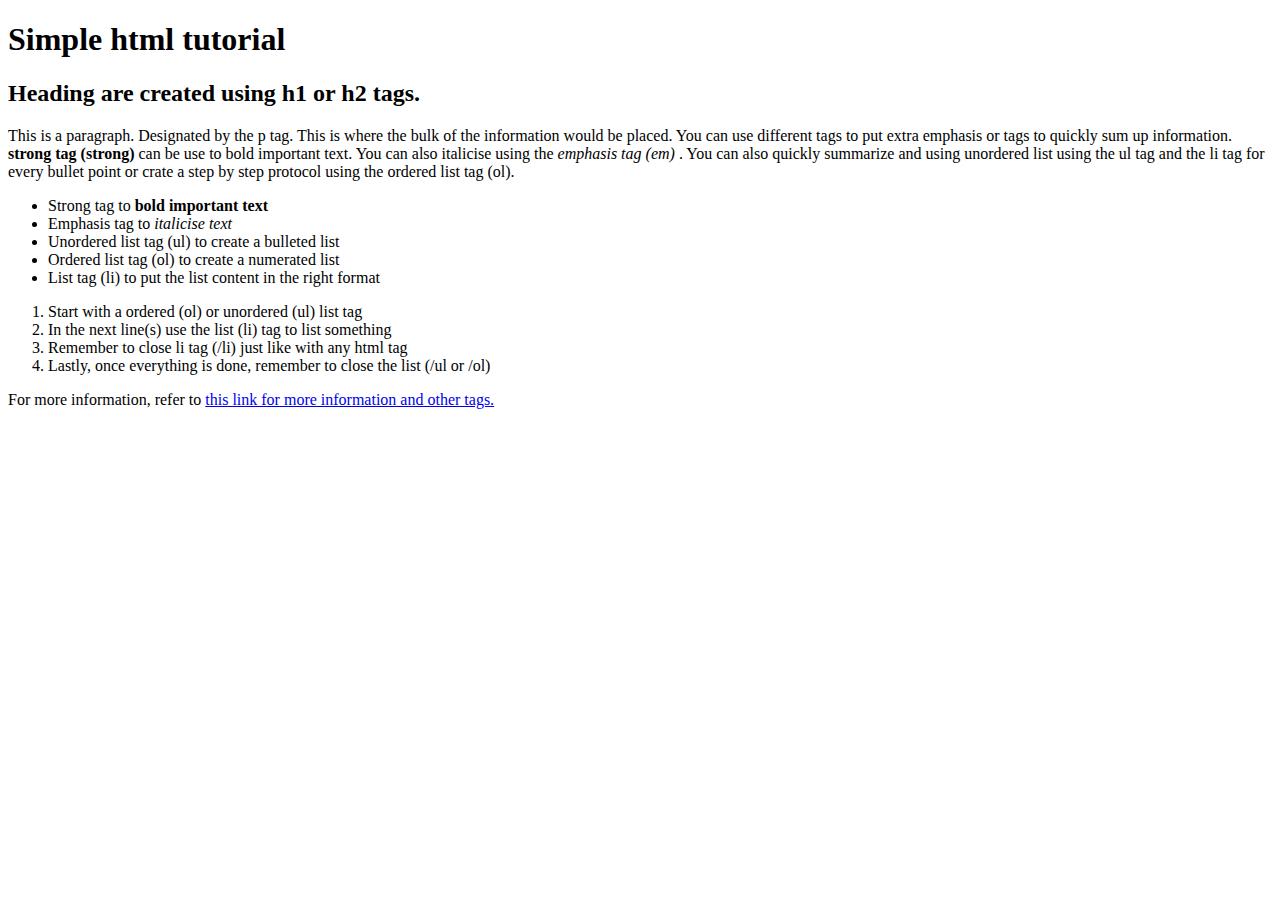
<file: html/web_basics/index.html>
<!DOCTYPE html>
<html>
<head>
<title>simple html tag tutorial</title>
</head>
<body>
<h1>Simple html tutorial</h1>
<h2>Heading are created using h1 or h2 tags.</h2>

<p>
This is a paragraph. Designated by the p tag. This is where the bulk of the information would be placed. You can use different tags to put extra emphasis or tags to quickly sum up information. <strong> strong tag (strong) </strong> can be use to bold important text. You can also italicise using the <em> emphasis tag (em) </em>.

You can also quickly summarize and using unordered list using the ul tag and the li tag for every bullet point or crate a step by step protocol using the ordered list tag (ol).

<ul>
<li> Strong tag to <strong> bold important text </strong> </li>
<li> Emphasis tag to <em> italicise text </em> </li>
<li> Unordered list tag (ul) to create a bulleted list </li>
<li> Ordered list tag (ol) to create a numerated list </li>
<li> List tag (li) to put the list content in the right format</li>
</ul>

<ol> 
<li> Start with a ordered (ol) or unordered (ul) list tag </li>
<li> In the next line(s) use the list (li) tag to list something </li>
<li> Remember to close li tag (/li) just like with any html tag </li>
<li> Lastly, once everything is done, remember to close the list (/ul or /ol)
</ol>

For more information, refer to <a href="https://developer.mozilla.org/en-US/docs/Web/HTML/Element">this link for more information and other tags.</a>

</p>

</body>
</html>
</file>
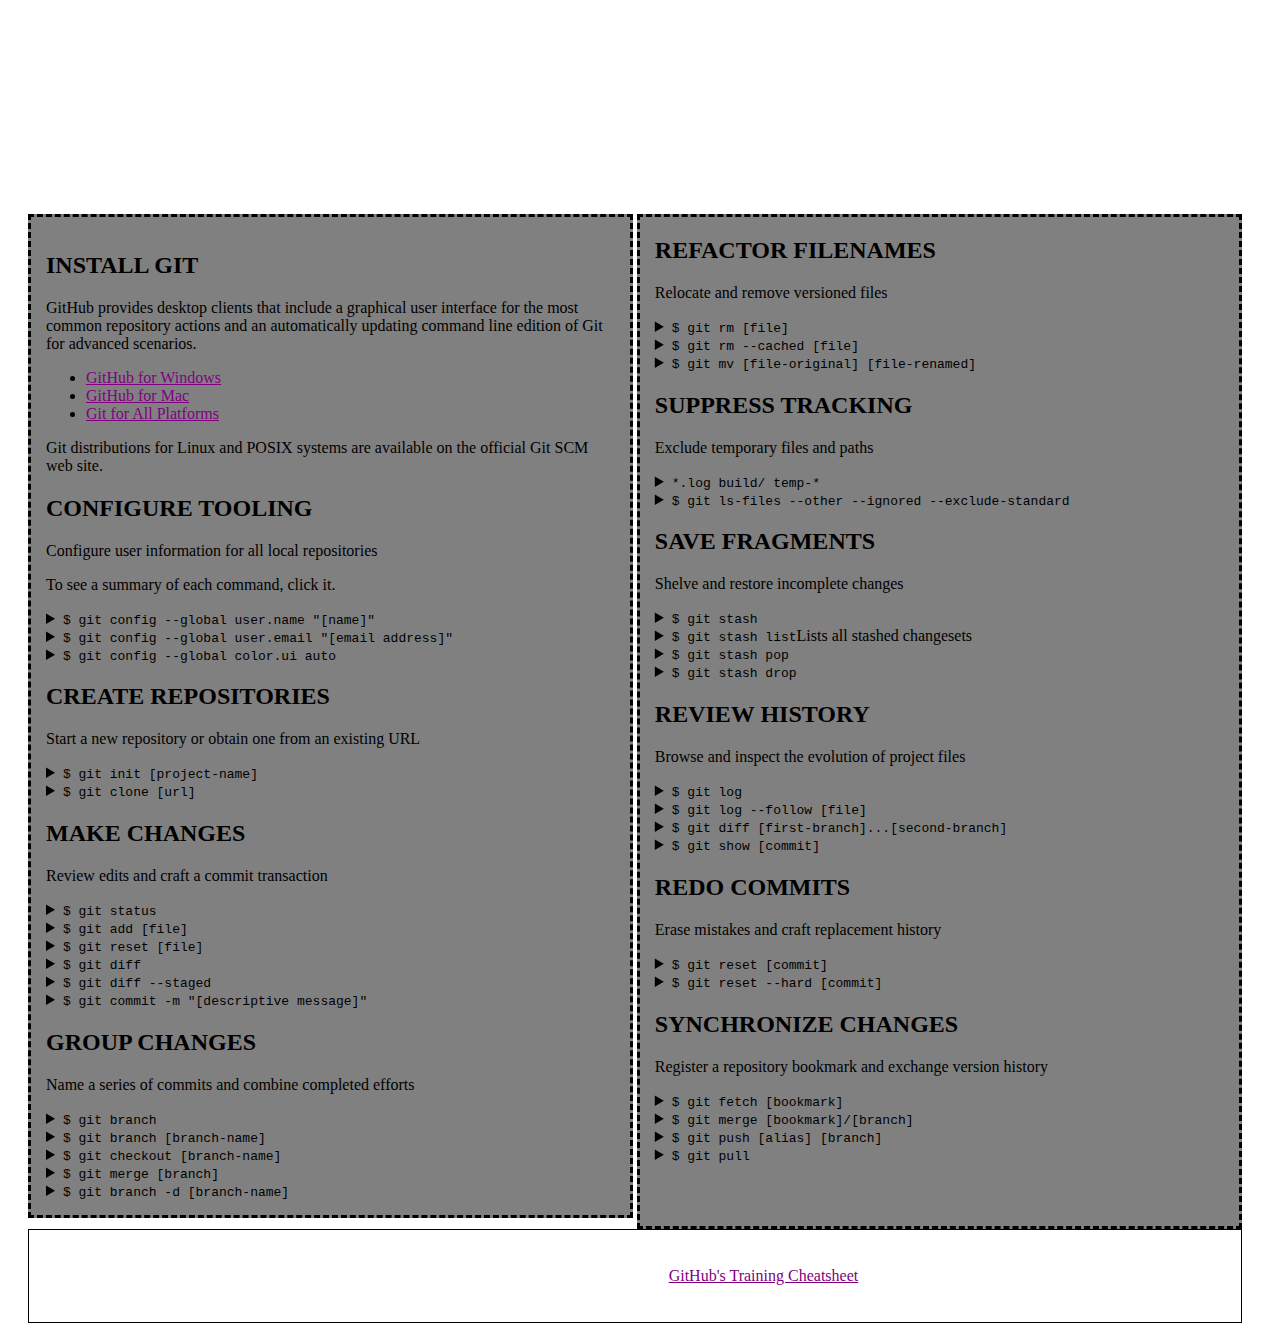
<file: css/gps/gps2-1.html>
<!DOCTYPE html>
<html>
<head>
  <link rel="stylesheet" type="text/css" href="gps2-1.css">
  <title>Git Cheat Sheet</title>
  </head>

  <body>
    <header>
      <h1>GitHub: Git Cheat Sheet</h1>
      <p>Git is the open source distributed version control system that
        facilitates GitHub activities on your laptop or desktop.
        This cheat sheet summarizes commonly used Git command line
        instructions for quick reference.</p>
    </header>

    <section class="column-1">
      <article>
        <h2>INSTALL GIT</h2>
        <p>GitHub provides desktop clients that include a graphical user
        interface for the most common repository actions and an automatically
        updating command line edition of Git for advanced scenarios.</p>
        <ul>
          <li><a href="https://windows.github.com">GitHub for Windows</a></li>
          <li><a href="https://mac.github.com">GitHub for Mac</a></li>
          <li><a href="http://git-scm.com">Git for All Platforms</a></li>
        </ul>

        Git distributions for Linux and POSIX systems are available on the
        official Git SCM web site.
      </article>

      <article>
        <h2>CONFIGURE TOOLING</h2>
        <p>Configure user information for all local repositories</p>
        <p> To see a summary of each command, click it.</p>

        <details>
          <summary><code>$ git config --global user.name "[name]"</code></summary>
          <p>Sets the name you want attached to your commit transactions</p>
        </details>

        <details>
          <summary><code>$ git config --global user.email "[email address]"</code></summary>
          <p>Sets the email you want atached to your commit transactions</p>
        </details>

        <details>
          <summary><code>$ git config --global color.ui auto</code></summary>
          <p>Enables helpful colorization of command line output</p>
        </details>
      </article>

      <article>
        <h2>CREATE REPOSITORIES</h2>
        <p>Start a new repository or obtain one from an existing URL</p>

        <details>
          <summary><code>$ git init [project-name]</code></summary>
          <p>Creates a new local repository with the specified name</p>
        </details>

        <details>
          <summary><code>$ git clone [url]</code></summary>
          <p>Downloads a project and its entire version history</p>
        </details>
      </article>

      <article>
        <h2>MAKE CHANGES</h2>
        <p>Review edits and craft a commit transaction</p>

        <details>
          <summary><code>$ git status</code></summary>
          <p>Lists all new or modified files to be committed</p>
        </details>

        <details>
          <summary><code>$ git add [file]</code></summary>
          <p>Snapshots the file in preparation for versioning</p>
        </details>

        <details>
          <summary><code>$ git reset [file]</code></summary>
          <p>Unstages the file, but preserve its contents</p>
        </details>

        <details>
          <summary><code>$ git diff</code></summary>
          <p>Shows file differences not yet staged</p>
        </details>

        <details>
          <summary><code>$ git diff --staged</code></summary>
          <p>Shows file differences between staging and the last file version</p>
        </details>

        <details>
          <summary><code>$ git commit -m "[descriptive message]"</code></summary>
          <p>Records file snapshots permanently in version history</p>
        </details>
      </article>

      <article>
        <h2>GROUP CHANGES</h2>
        <p>Name a series of commits and combine completed efforts</p>

        <details>
          <summary><code>$ git branch</code></summary>
          <p>Lists all local branches in the current repository</p>
        </details>

        <details>
          <summary><code>$ git branch [branch-name]</code></summary>
          <p>Creates a new branch</p>
        </details>

        <details>
          <summary><code>$ git checkout [branch-name]</code></summary>
          <p>Switches to the specified branch and updates the working directory</p>
        </details>

        <details>
          <summary><code>$ git merge [branch]</code></summary>
          <p>Combines the specified branch’s history into the current branch</p>
        </details>

        <details>
          <summary><code>$ git branch -d [branch-name]</code></summary>
          <p>Deletes the specified branch</p>
        </details>
      </article>
    </section>

    <section class="column-2">
      <article>
        <h2>REFACTOR FILENAMES</h2>
        <p>Relocate and remove versioned files</p>

        <details>
          <summary><code>$ git rm [file]</code></summary>
          <p>Deletes the file from the working directory and stages the deletion</p>
        </details>

        <details>
          <summary><code>$ git rm --cached [file]</code></summary>
          <p>Removes the file from version control but preserves the file locally</p>
        </details>

        <details>
          <summary><code>$ git mv [file-original] [file-renamed]</code></summary>
          <p>Changes the file name and prepares it for commit</p>
        </details>
      </article>

      <article>
        <h2>SUPPRESS TRACKING</h2>
        <p>Exclude temporary files and paths</p>

        <details>
          <summary><code>*.log
                    build/
                    temp-*
          </code></summary>
          <p>A text file named .gitignore suppresses accidental versioning of files and paths matching the specified paterns</p>
        </details>

        <details>
          <summary><code>$ git ls-files --other --ignored --exclude-standard</code></summary>
          <p>Lists all ignored files in this project</p>
        </details>
      </article>

      <article>
        <h2>SAVE FRAGMENTS</h2>
        <p>Shelve and restore incomplete changes</p>

        <details>
          <summary><code>$ git stash</code></summary>
          <p>Temporarily stores all modified tracked files</p>
        </details>

        <details>
          <summary><code>$ git stash list</code>Lists all stashed changesets</summary>
          <p></p>
        </details>

        <details>
          <summary><code>$ git stash pop</code></summary>
          <p>Restores the most recently stashed files</p>
        </details>

        <details>
          <summary><code>$ git stash drop</code></summary>
          <p>Discards the most recently stashed changeset</p>
        </details>

      </article>

      <article>
        <h2>REVIEW HISTORY</h2>
        <p>Browse and inspect the evolution of project files</p>

        <details>
          <summary><code>$ git log</code></summary>
          <p>Lists version history for the current branch</p>
        </details>

        <details>
          <summary><code>$ git log --follow [file]</code></summary>
          <p>Lists version history for a file, including renames</p>
        </details>

        <details>
          <summary><code>$ git diff [first-branch]...[second-branch]</code></summary>
          <p>Shows content differences between two branches</p>
        </details>

        <details>
          <summary><code>$ git show [commit]</code></summary>
          <p>Outputs metadata and content changes of the specified commit</p>
        </details>
      </article>

      <article>
        <h2>REDO COMMITS</h2>
        <p>Erase mistakes and craft replacement history</p>

        <details>
          <summary><code>$ git reset [commit]</code></summary>
          <p>Undoes all commits after [commit], preserving changes locally</p>
        </details>

        <details>
          <summary><code>$ git reset --hard [commit]</code></summary>
          <p>Discards all history and changes back to the specified commit</p>
        </details>
      </article>

      <article>
        <h2>SYNCHRONIZE CHANGES</h2>
        <p>Register a repository bookmark and exchange version history</p>

        <details>
          <summary><code>$ git fetch [bookmark]</code></summary>
          <p>Downloads all history from the repository bookmark</p>
        </details>

        <details>
          <summary><code>$ git merge [bookmark]/[branch]</code></summary>
          <p>Combines bookmark’s branch into current local branch</p>
        </details>

        <details>
          <summary><code>$ git push [alias] [branch]</code></summary>
          <p>Uploads all local branch commits to GitHub</p>
        </details>

        <details>
          <summary><code>$ git pull</code></summary>
          <p>Downloads bookmark history and incorporates changes</p>
        </details>
      </article>
    </section>

    <footer>
      This information is copied directly from <a href="https://training.github.com/kit/downloads/github-git-cheat-sheet.pdf">GitHub's Training Cheatsheet</a>.
    </footer>
  <!-- Add your reflection here as a comment. -->
  </body>
</html>
</file>
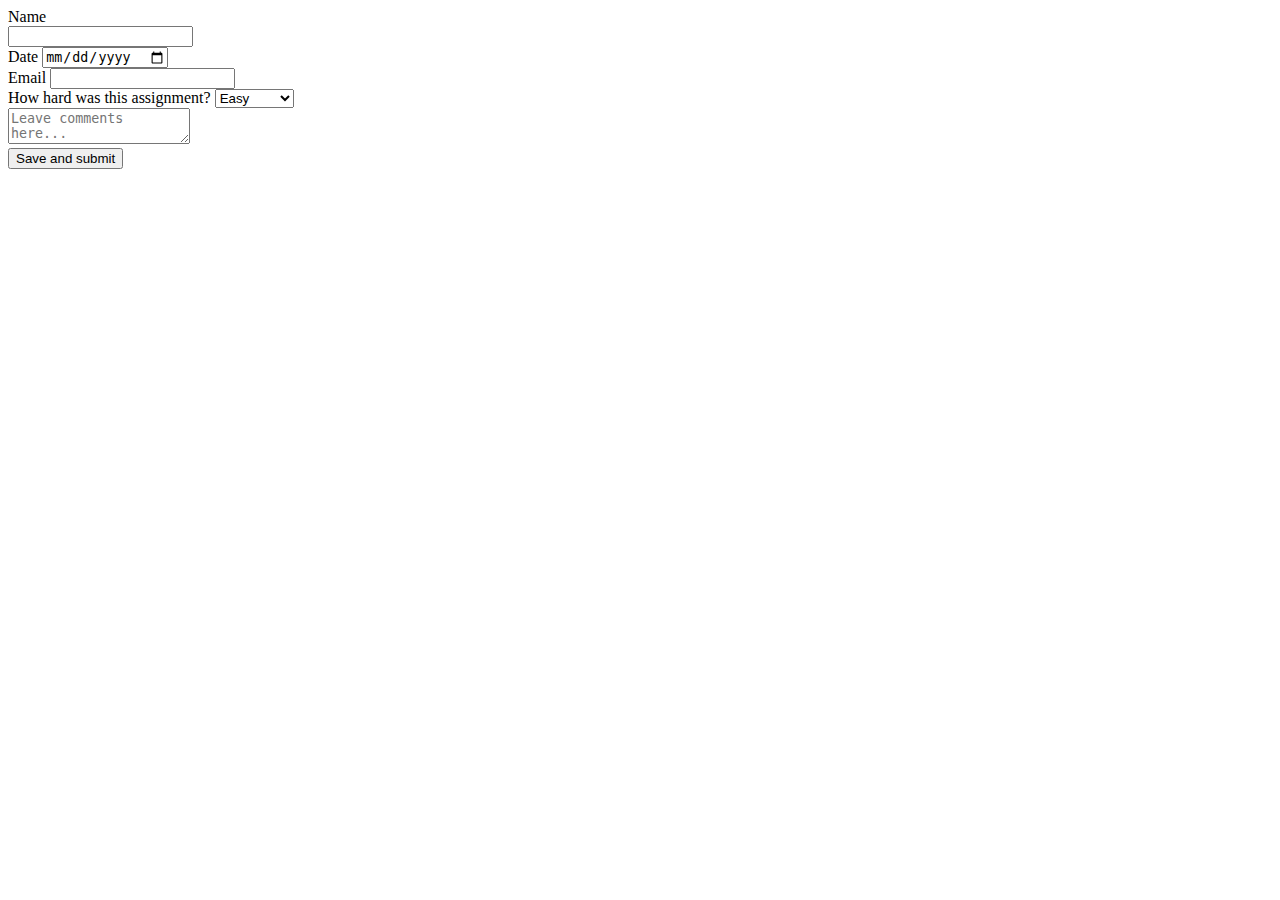
<file: html/forms/practice-form.html>
<!DOCTYPE html>
<html>
<head>
  <title>Practice form</title>
</head>
<body>
<form name="submission" action="succes.html" method="post">
<div>
  <label>Name</label><br>
  <input type="text" name="full_name">
</div>
<div>
  <label>Date</label>
  <input type="date" name="Date">
</div>
<div>
  <label>Email</label>
  <input type="Email" name="Email">
</div>
<div>
  <label>How hard was this assignment?</label>
  <select name="choice">
    <option value="Easy">Easy</option>
    <option value="Moderate">Moderate</option>
    <option value="Hard">Hard!</option>
</select>
</div>
<textarea placeholder="Leave comments here..."></textarea>
<br>
<button type="submit">Save and submit</button>
</form>
</body>
</html>
</file>
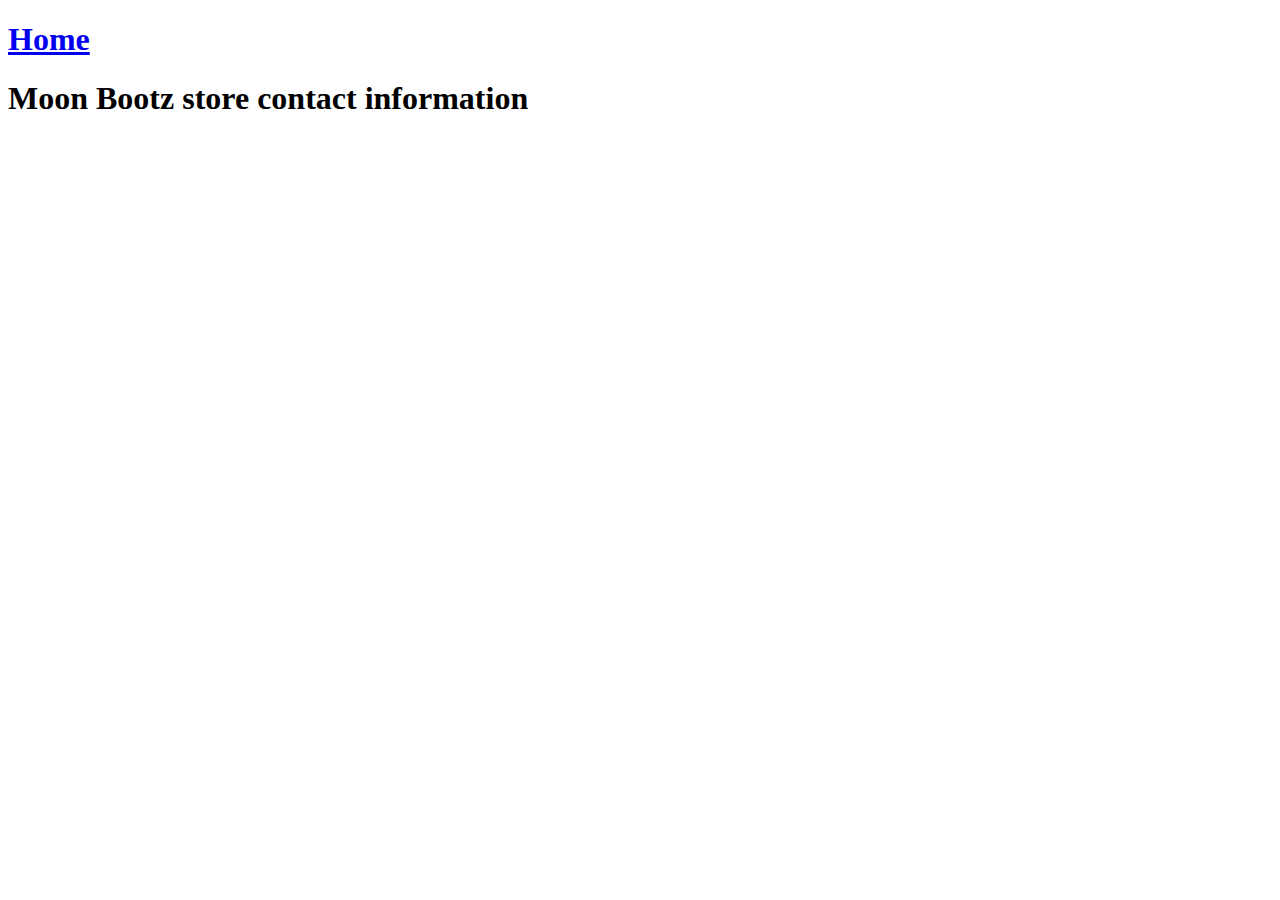
<file: html/moon_bootz/contact.html>
<!DOCTYPE html>
<html>
<head>
  <title>Moon Bootz contact information</title>
</head>
<body>
<header>
<h1><a href="index.html">Home</a></h1>
</header>
<h1> Moon Bootz store contact information</h1>



</body>
</html>
</file>
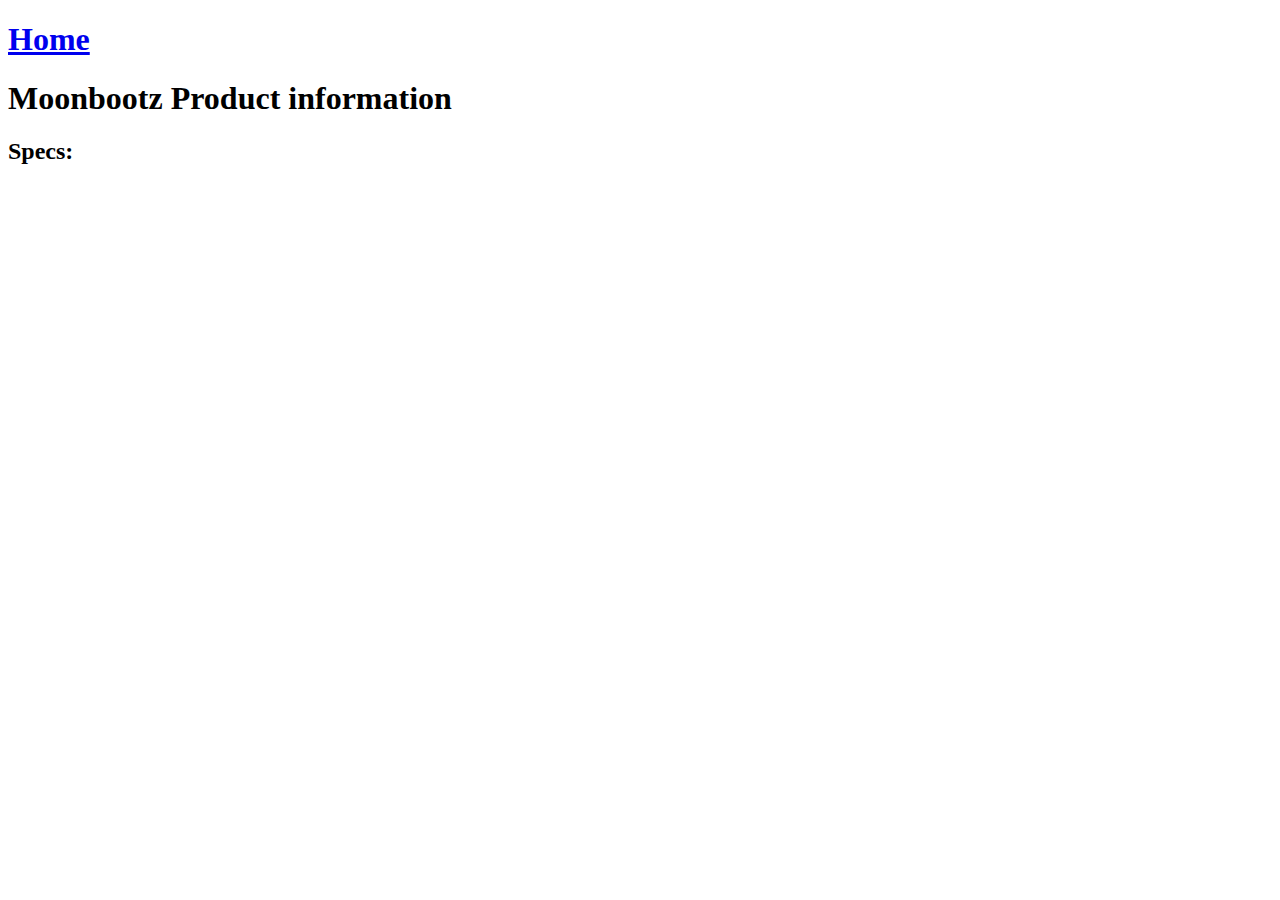
<file: html/moon_bootz/product_details.html>
<!DOCTYPE html>
<html>
<head>
  <title>Moon Bootz Product information</title>
</head>
<body>
<header>
<h1><a href="index.html">Home</a></h1>
</header>

<h1> Moonbootz Product information </h1>
<h2> Specs: </h2>



</body>
</html>
</file>
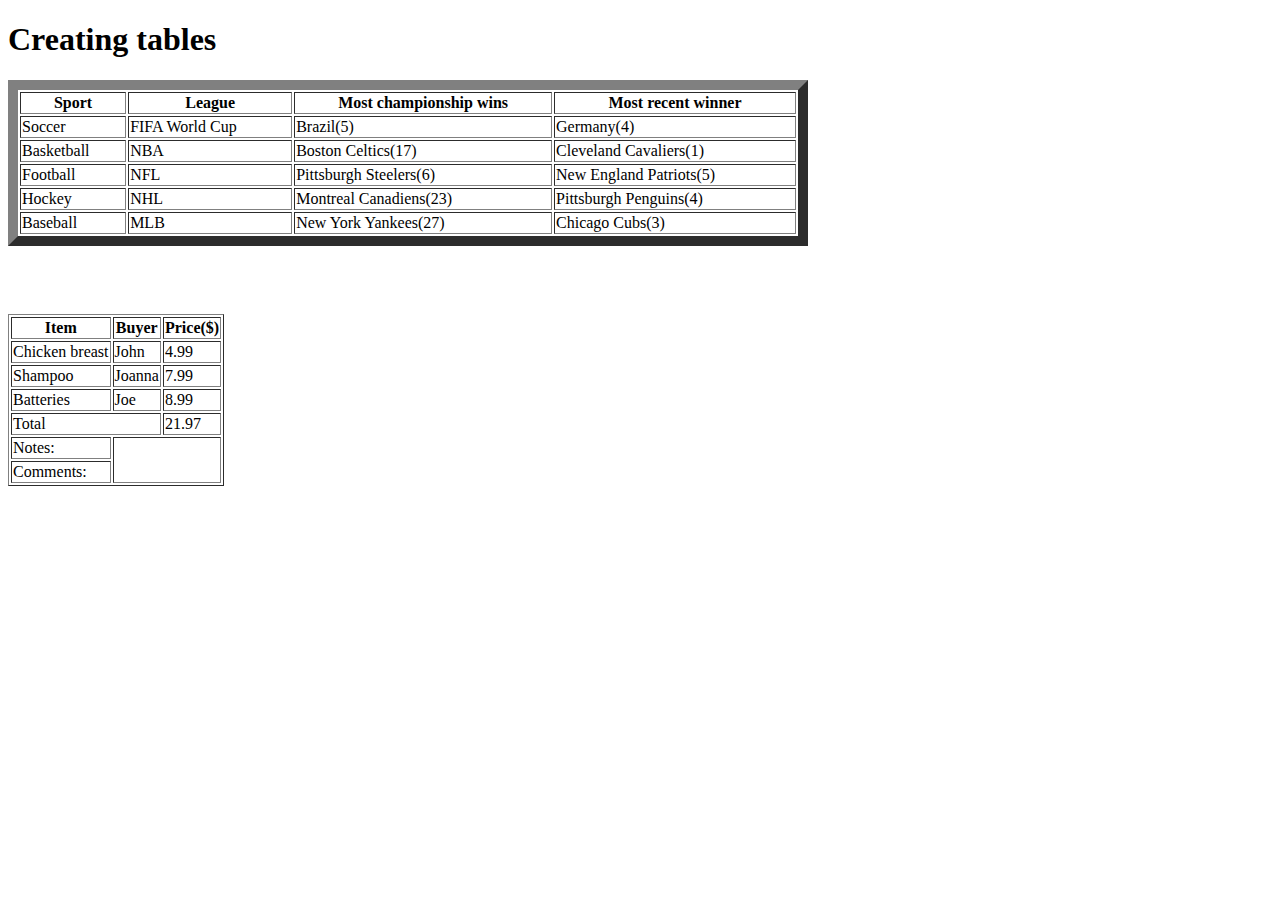
<file: html/web_basics/table-practice.html>
<!DOCTYPE html>
<html>
<head>
<title>simple html table tutorial</title>
</head>
<body>
<h1>Creating tables  </h1>


<p>
<table border="10" width="800">
  <tr>
    <th>Sport</th>
    <th>League</th>
    <th>Most championship wins</th>
    <th>Most recent winner</th>
  </tr>
  <tr>
    <td>Soccer</td>
    <td>FIFA World Cup</td>
    <td>Brazil(5)</td>
    <td>Germany(4)</td>
  </tr>
  <tr>
    <td>Basketball</td>
    <td>NBA</td>
    <td>Boston Celtics(17)</td>
    <td>Cleveland Cavaliers(1)</td>
  </tr>
  <tr>
    <td>Football</td>
    <td>NFL</td>
    <td>Pittsburgh Steelers(6)</td>
    <td>New England Patriots(5)</td>
  </tr>
  <tr>
    <td>Hockey</td>
    <td>NHL</td>
    <td>Montreal Canadiens(23)</td>
    <td>Pittsburgh Penguins(4)</td>
  </tr>
  <tr>
    <td>Baseball</td>
    <td>MLB</td>
    <td>New York Yankees(27)</td>
    <td>Chicago Cubs(3)</td>
  </tr>
  
</table>

</p>
<br>
<br>

<p>
<table border=1>
    <tr>
      <th>Item</th>
      <th>Buyer</th>
      <th>Price($)</th>
    </tr>
    <tr>
      <td>Chicken breast</td>
      <td>John</td>
      <td>4.99</td>
    </tr>
    <tr>
      <td>Shampoo</td>
      <td>Joanna</td>
      <td>7.99</td>
    </tr>
    <tr>
      <td>Batteries</td>
      <td>Joe</td>
      <td>8.99</td>
    </tr>
    <tr>
    <td colspan="2">Total</td>
      <td>21.97</td>
    </tr>
    <tr>
      <td>Notes:</td>
      <td rowspan="2"colspan="2"></td>
    </tr>  
    <tr>
      <td>Comments:</td>
    </tr>
    
</table>

</p>

</body>
</html>
</file>
<file: css/gps/gps2-1.css>
body{
  background-image: url(https://www.planwallpaper.com/static/images/1757527.jpg);
  background-repeat: no-repeat;
  background-attachment:fixed;
}


header{
  border: 1px solid white;
  width: 90%;
  padding: 36px;
  font-family: "Comic Sans MS", "Comic Sans", cursive;
  color: white;
  margin-left:20px;
}


a:visited{
  color: green;
}

a:link{
  color: purple;
}

a:hover{
  color: red;
}

footer{
  border: 1px solid black;
  width: 90%;
  padding: 37px;
  font-family: "Comic Sans MS", "Comic Sans", cursive;
  color: white;
  text-align: center;
  margin-left:20px;
}


.column-1{
  display: inline-block;
  background-color:grey;
  width: 45%;
  border: 3px dashed black;
  padding: 15px;
  font-family: "Comic Sans MS", "Comic Sans", cursive;
  margin-left:20px;
}

.column-2{
  display: inline-block;
  background-color: grey;
  width: 45%;
  vertical-align: top;
  border: 3px dashed black;
  padding-left: 15px;
  padding-right: 15px;
  padding-bottom: 62px;
  font-family: "Comic Sans MS", "Comic Sans", cursive;
}

@media screen and (max-width: 950px) {
  .column-1 {
    display:block;
    width: 94%;
  }
  .column-2 {
    display:block;
    width: 94%;
    margin-left:20px;
  }
}
</file>
